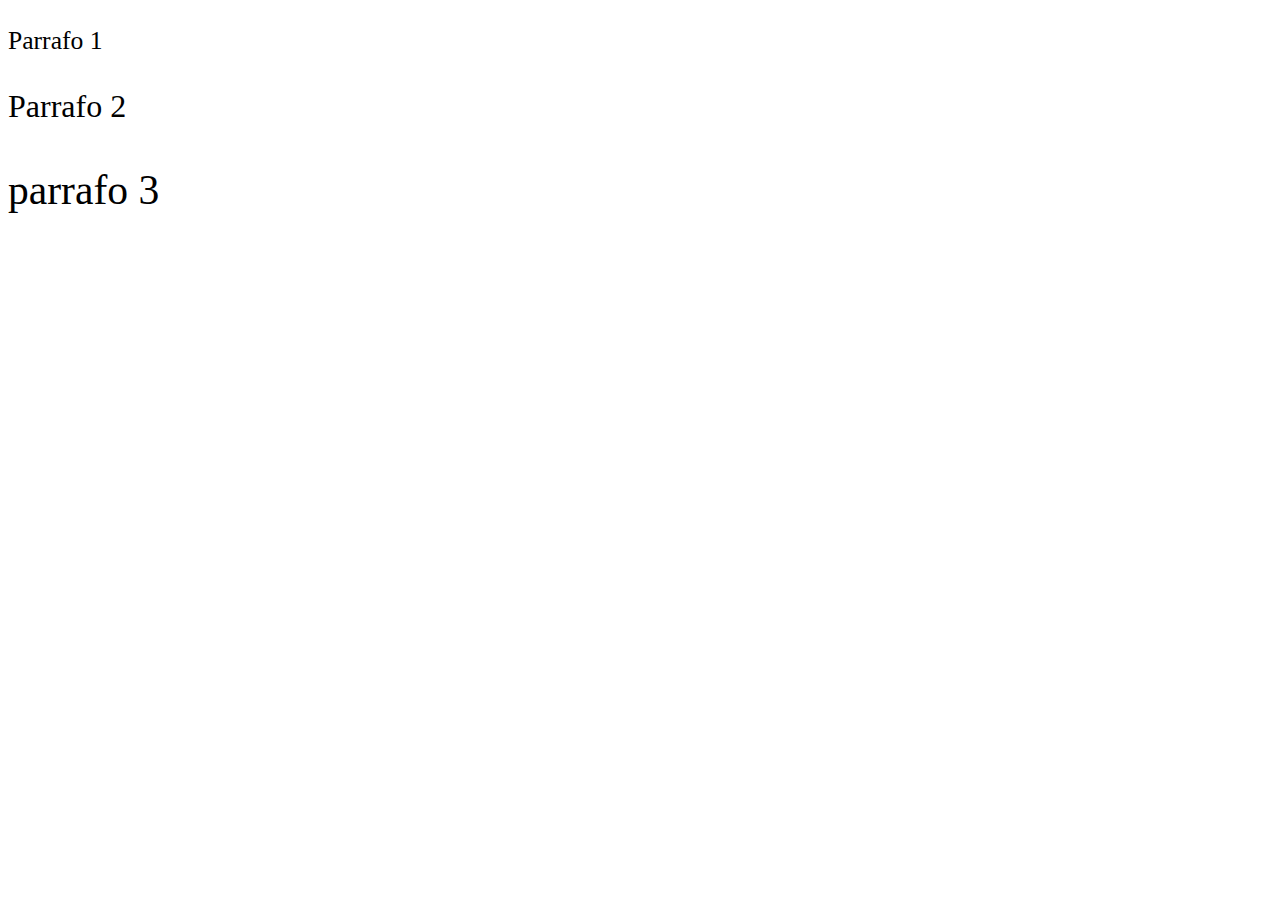
<file: ejemplos de unidades.html>
<!DOCTYPE html>
<html lang="es">
<head>
    <meta charset="UTF-8">
    <meta http-equiv="X-UA-Compatible" content="IE=edge">
    <meta name="viewport" content="width=device-width, initial-scale=1.0">
    <title>Ejemplos Unidades</title>
 </head>
 <body>
    <style>
     body{
         font-size: 2em;
     }
    </style>
    <p style="font-size: 0.8em;">Parrafo 1</p>
    <p style="font-size: 1em;">Parrafo 2</p>
    <p style="font-size: 1.3em;">parrafo 3</p>
 </body>
</file>
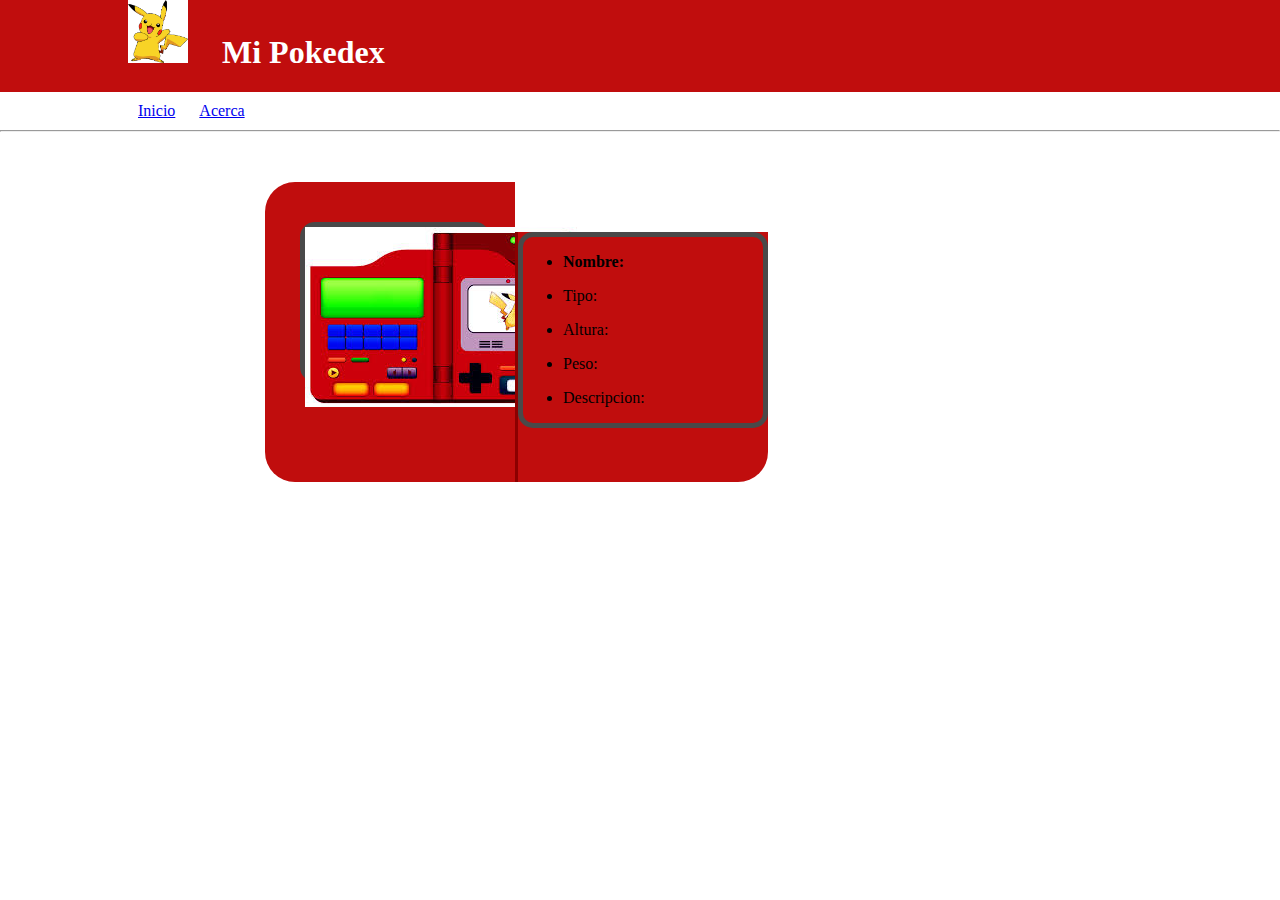
<file: pokedex.html>
<!DOCTYPE html>
<html lang="es">
<head>
    <meta charset="UTF-8">
    <meta http-equiv="X-UA-Compatible" content="IE=edge">
    <meta name="viewport" content="width=device-width, initial-scale=1.0">
    <title>Pokedex</title>
</head>
<body> 
    <style>
        body {
       font-family: Verdana;
       margin: 0;
        }
        header {
        background-color: #c00d0d;
        color: white;
        padding: 0 10%;
        }
        header > h1 {
         display: inline-block;
         margin-left: 30px;
        }
        #logo {
         width: 60px;   
        }   
        nav {
         margin: 10px 10%;
        }
        nav > a {
         padding: 0 10px;
        }
        #pokedex {
         width: 750px;   
         margin: 50px auto;
        }
        #left {
         width: 250px;
         height: 300px;
         float: left;
         background-color: #c00d0d;
         border-top-left-radius: 30px;
         border-bottom-left-radius: 30px;
        }
        #right {
         width: 250px;
         height: 250px;
         margin-top: 50px;
         background-color: #c00d0d;
         border-left-color: #8b0000;
         border-left-style: solid;
         border-left-width: 3px;
         float: left;
         border-bottom-right-radius: 30px;
        }
        .display {
         border-color: #494949;
         border-style: solid;
         border-radius: 15px;
         border-width: 5px;
        }
        #left > .display {
         width: 180px;
         height: 150px;
         margin-left: 35px;
         margin-top: 40px;
         background-color: white;
        }
        #right > .display {
            
        }
    </style>
    <header>
    <img id="logo" src="ima/pikachu.png" alt="logo">
    <h1>Mi Pokedex</h1>
    </header>
    <nav>
        <a href="#">Inicio</a>
        <a href="#">Acerca</a>
    </nav>
    <hr>
    <main>
        <div id="pokedex">
            <div id="left">
                <div class="display">
                 <img id="pkmn-img" src="ima/pokedex.jpg" alt="pokemon">
                </div>
                <div id="dpad"></div>
                <div id="btn-circle"></div>
            </div>
            <div id="right">
                <div class="display">
                 <ul>
                     <li>
                         <p><b>Nombre: </b></p>
                     </li>
                     <li>
                         <p>Tipo: </p>
                     </li>
                     <li>
                         <p>Altura: </p>
                     </li>
                     <li>
                         <p>Peso: </p>
                     </li>
                     <li>
                         <p>Descripcion: </p>
                     </li>
                 </ul>
                </div>
                <div id="pad">
                    <div class="btn"></div>
                    <div class="btn"></div>
                    <div class="btn"></div>
                    <div class="btn"></div>
                    <div class="btn"></div>
                    <div class="btn"></div>
                    <div class="btn"></div>
                    <div class="btn"></div>
                </div>
            </div>

        </div>
    </main>
</body>
</html>
</file>
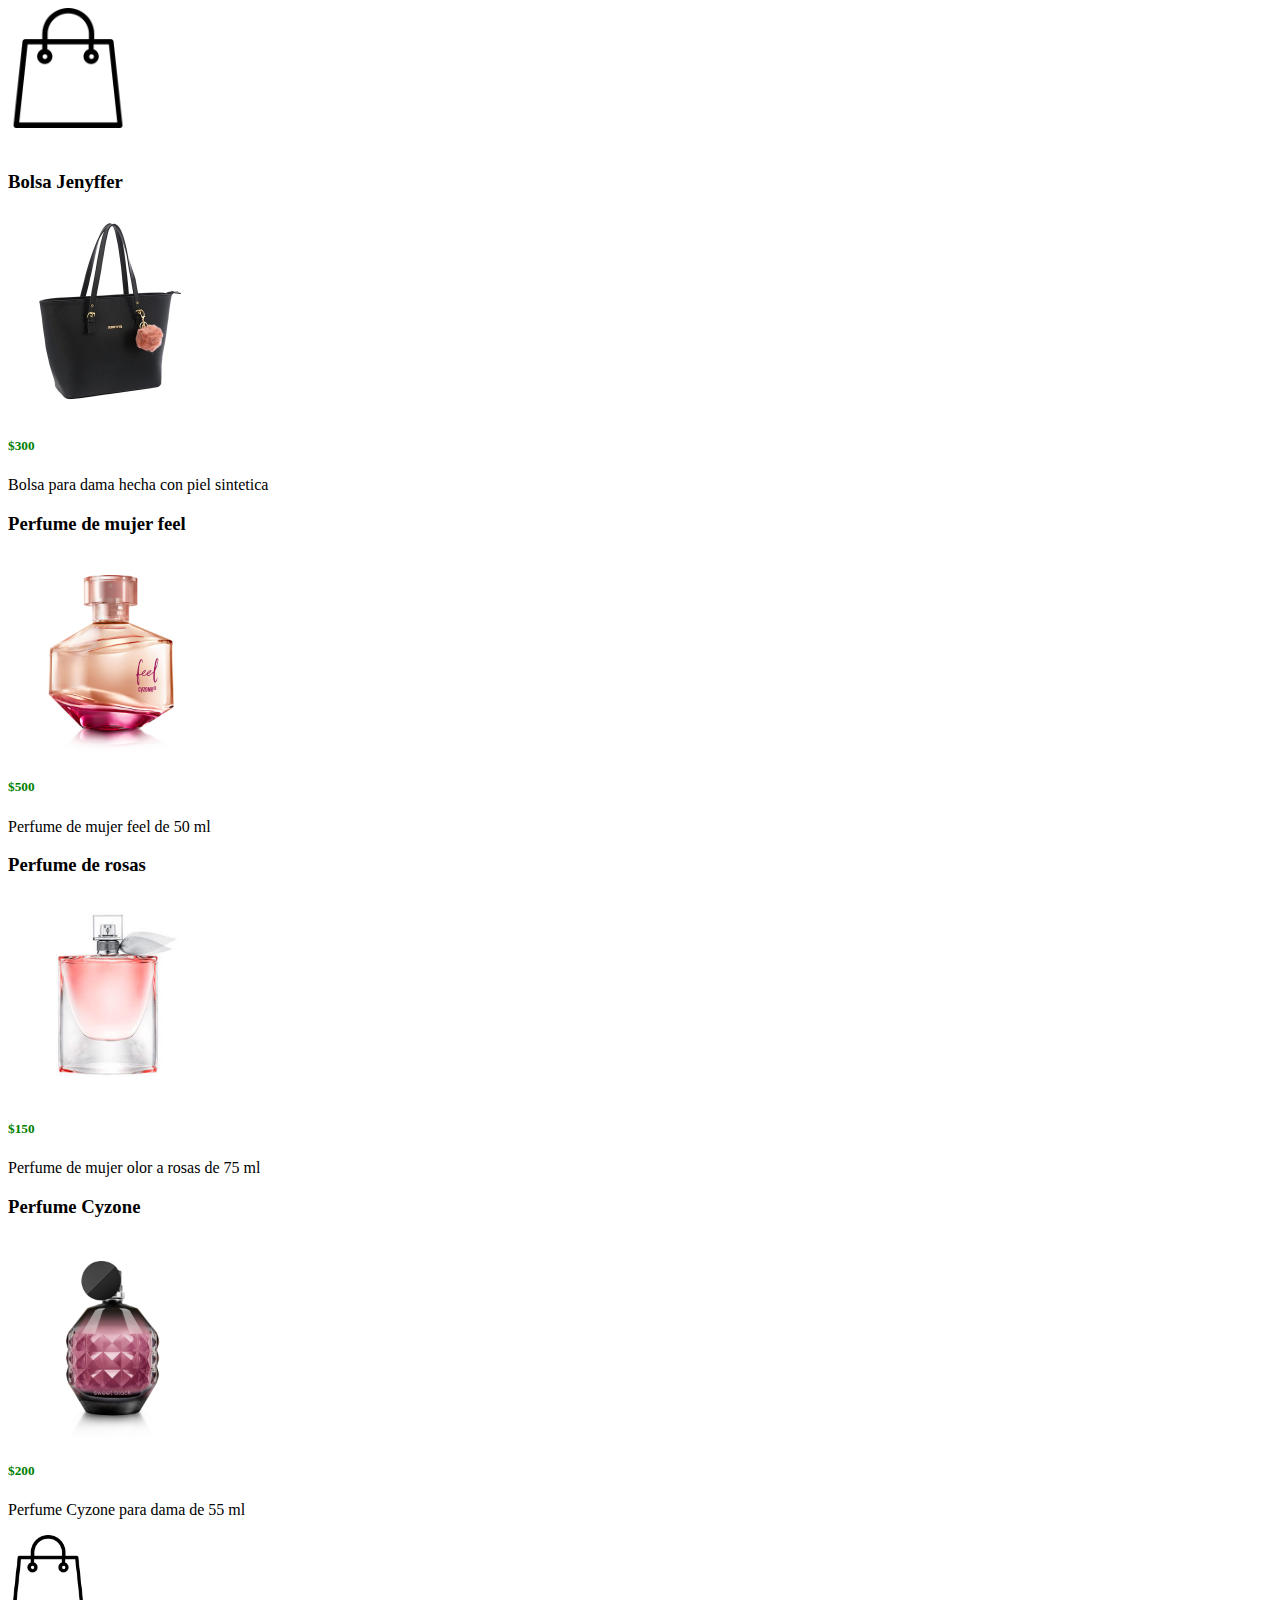
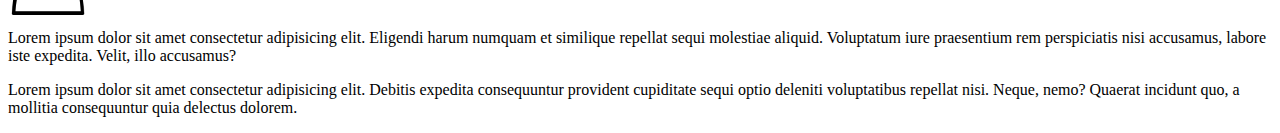
<file: practica_html.html>
<!DOCTYPE html>
<html lang="es">
<head>
    <meta charset="UTF-8">
    <meta http-equiv="X-UA-Compatible" content="IE=edge">
    <meta name="viewport" content="width=device-width, initial-scale=1.0">
    <title>Practica_html</title>
    <img src="ima/bolsa.png" width="120px" height="120px" style = "margin-bottom: 20px;"> 
</head>
<body>
    <div>
    <section>
<h3>Bolsa Jenyffer</h3>
<img src="ima\articulo1.jpg" width="200px" height="200px">
<h5 style="color: green;">$300</h5><p>Bolsa para dama hecha con piel sintetica</p>
    </section>
    <section>
 <h3>Perfume de mujer feel</h3>
<img src="ima\articulo2.jpg" width="200px" height="200px">
<h5 style="color: green;">$500</h5><p>Perfume de mujer feel de 50 ml</p>
    </section>
    <section>
        <h3>Perfume de rosas</h3>
<img src="ima\articulo3.jpg" width="200px" height="200px">
<h5 style="color: green;">$150</h5><p>Perfume de mujer olor a rosas de 75 ml</p>
    </section>
    <section>
        <h3>Perfume Cyzone</h3>
<img src="ima\articulo4.jpg" width="200px" height="200px">
<h5 style="color: green;">$200</h5><p>Perfume Cyzone para dama de 55 ml</p>
    </section>
    </div>

<footer>
    <img src="ima\bolsa.png" width="80px" height="80px">
    <p style="margin-top: 10px;">
    Lorem ipsum dolor sit amet consectetur adipisicing elit. Eligendi harum numquam et similique repellat sequi molestiae aliquid. Voluptatum iure praesentium rem perspiciatis nisi accusamus, labore iste expedita. Velit, illo accusamus?
    </p>
    <p style="margin-top: 10px">
    Lorem ipsum dolor sit amet consectetur adipisicing elit. Debitis expedita consequuntur provident cupiditate sequi optio deleniti voluptatibus repellat nisi. Neque, nemo? Quaerat incidunt quo, a mollitia consequuntur quia delectus dolorem.    
    </p>
</footer>
</body>
</html>
</file>
